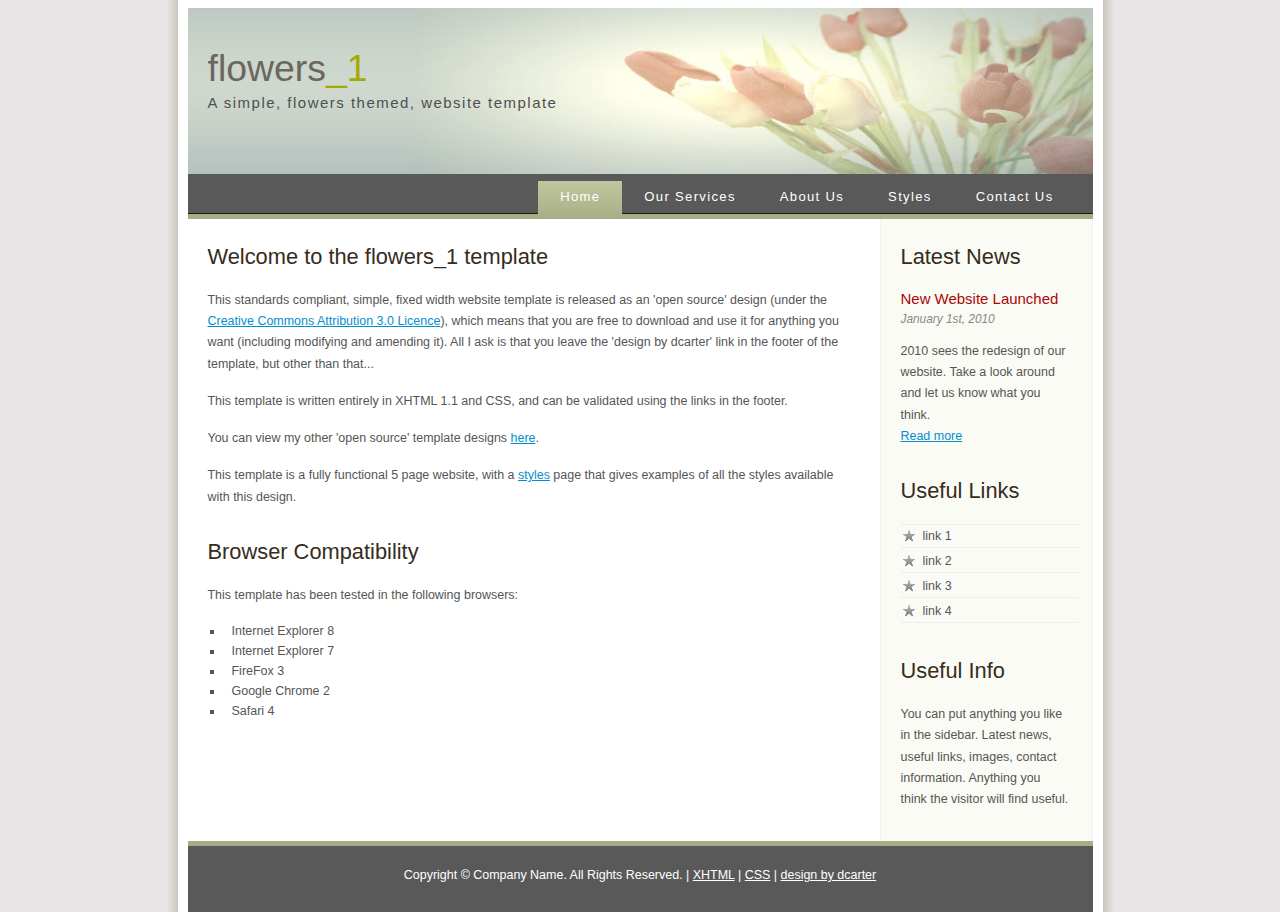
<file: public/flowers/index.html>
<!DOCTYPE html PUBLIC "-//W3C//DTD XHTML 1.1//EN" "http://www.w3.org/TR/xhtml11/DTD/xhtml11.dtd">
<html xmlns="http://www.w3.org/1999/xhtml" xml:lang="en">

<head>
  <title>flowers_1 template</title>
  <meta name="description" content="website description" />
  <meta name="keywords" content="website keywords, website keywords" />
  <meta http-equiv="content-type" content="text/html; charset=iso-8859-1" />
  <link rel="stylesheet" type="text/css" href="style/style.css" />
</head>

<body>
  <div id="main">
    <div id="links"></div>
    <div id="header">
      <div id="logo">
        <div id="logo_text">
          <!-- class="green", allows you to change the colour of the text - other classes are: "blue", "orange", "red", "purple" and "yellow" -->
          <h1>flowers<span class="green">_1</span></h1>
          <h2>A simple, flowers themed, website template</h2>
        </div>
      </div>
      <div id="menubar">
        <ul id="menu">
          <!-- put class="tab_selected" in the li tag for the selected page - to highlight which page you're on -->
          <li class="tab_selected"><a href="index.html">Home</a></li>
          <li><a href="our_services.html">Our Services</a></li>
          <li><a href="about_us.html">About Us</a></li>
          <li><a href="styles.html">Styles</a></li>
          <li><a href="contact.html">Contact Us</a></li>
        </ul>
      </div>
    </div>
    <div id="site_content">
      <div class="sidebar">
        <!-- insert your sidebar items here -->
        <h1>Latest News</h1>
        <h2>New Website Launched</h2>
        <h3>January 1st, 2010</h3>
        <p>2010 sees the redesign of our website. Take a look around and let us know what you think.<br /><a href="#">Read more</a></p>
        <h1>Useful Links</h1>
        <ul>
          <li><a href="#">link 1</a></li>
          <li><a href="#">link 2</a></li>
          <li><a href="#">link 3</a></li>
          <li><a href="#">link 4</a></li>
        </ul>
        <h1>Useful Info</h1>
        <p>You can put anything you like in the sidebar. Latest news, useful links, images, contact information. Anything you think the visitor will find useful.</p>
      </div>
      <div id="content">
        <!-- insert the page content here -->
        <h1>Welcome to the flowers_1 template</h1>
        <p>This standards compliant, simple, fixed width website template is released as an 'open source' design (under the <a href="http://creativecommons.org/licenses/by/3.0">Creative Commons Attribution 3.0 Licence</a>), which means that you are free to download and use it for anything you want (including modifying and amending it). All I ask is that you leave the 'design by dcarter' link in the footer of the template, but other than that...</p>
        <p>This template is written entirely in XHTML 1.1 and CSS, and can be validated using the links in the footer.</p>
        <p>You can view my other 'open source' template designs <a href="http://www.dcarter.co.uk/templates.html">here</a>.</p>
        <p>This template is a fully functional 5 page website, with a <a href="styles.html">styles</a> page that gives examples of all the styles available with this design.</p>
        <h1>Browser Compatibility</h1>
        <p>This template has been tested in the following browsers:</p>
        <ul>
          <li>Internet Explorer 8</li>
          <li>Internet Explorer 7</li>
          <li>FireFox 3</li>
          <li>Google Chrome 2</li>
          <li>Safari 4</li>
        </ul>
      </div>
    </div>
    <div id="footer">Copyright &copy; Company Name. All Rights Reserved. | <a href="http://validator.w3.org/check?uri=referer">XHTML</a> | <a href="http://jigsaw.w3.org/css-validator/check/referer">CSS</a> | <a href="http://www.dcarter.co.uk">design by dcarter</a></div>
  </div>
</body>
</html>
</file>
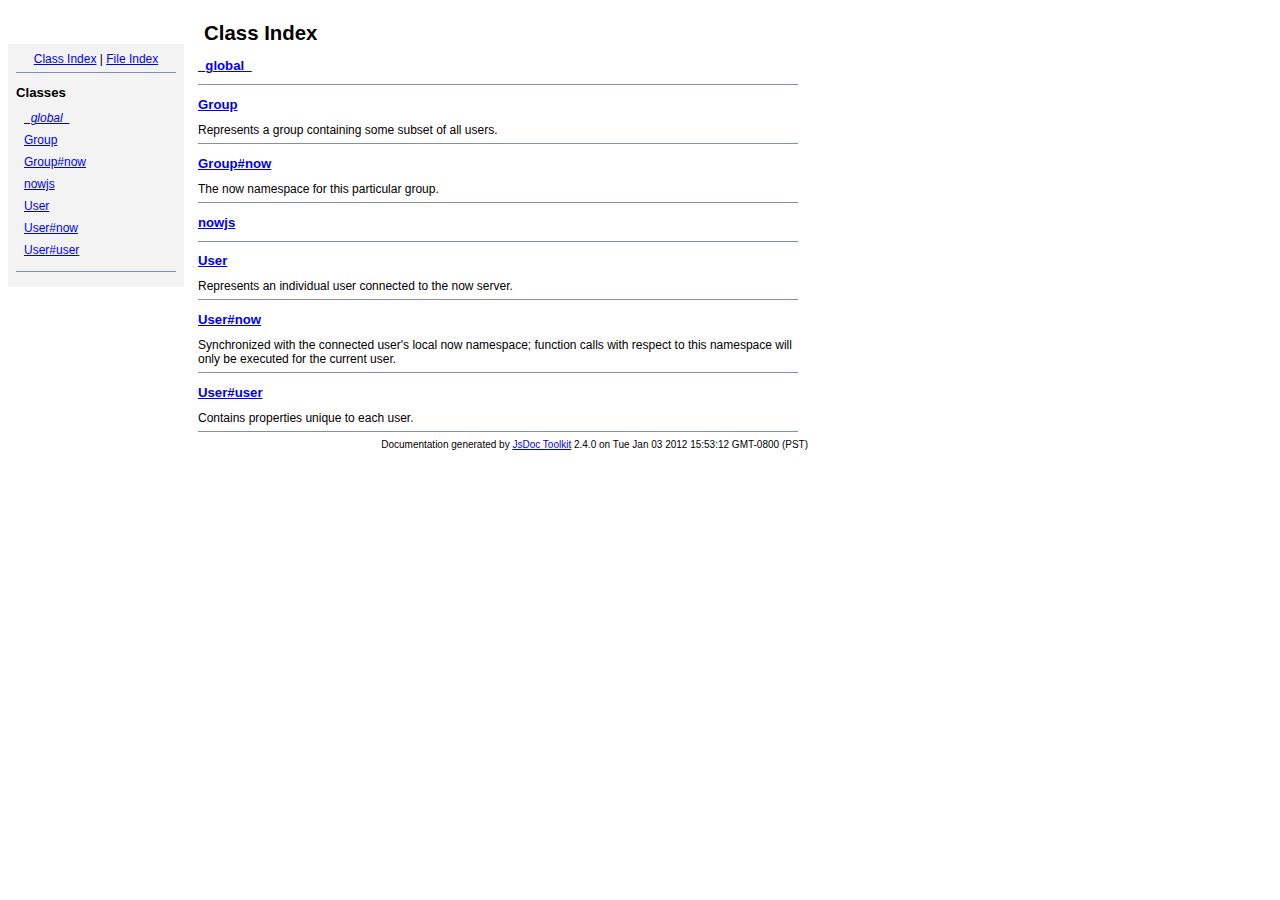
<file: node_modules/now/doc/jsdoc/index.html>
<!DOCTYPE html PUBLIC "-//W3C//DTD XHTML 1.0 Transitional//EN"
        "http://www.w3.org/TR/xhtml1/DTD/xhtml1-transitional.dtd">
<html xmlns="http://www.w3.org/1999/xhtml" xml:lang="en" lang="en">
	<head>
		<meta http-equiv="content-type" content="text/html; charset=utf-8" />
		
		<title>JsDoc Reference - Index</title>
		<meta name="generator" content="JsDoc Toolkit" />
		
		<style type="text/css">
		/* default.css */
body
{
	font: 12px "Lucida Grande", Tahoma, Arial, Helvetica, sans-serif;
	width: 800px;
}

.header
{
	clear: both;
	background-color: #ccc;
	padding: 8px;
}

h1
{
	font-size: 150%;
	font-weight: bold;
	padding: 0;
	margin: 1em 0 0 .3em;
}

hr
{
	border: none 0;
	border-top: 1px solid #7F8FB1;
	height: 1px;
}

pre.code
{
	display: block;
	padding: 8px;
	border: 1px dashed #ccc;
}

#index
{
	margin-top: 24px;
	float: left;
	width: 160px;
	position: absolute;
	left: 8px;
	background-color: #F3F3F3;
	padding: 8px;
}

#content
{
	margin-left: 190px;
	width: 600px;
}

.classList
{
	list-style-type: none;
	padding: 0;
	margin: 0 0 0 8px;
	font-family: arial, sans-serif;
	font-size: 1em;
	overflow: auto;
}

.classList li
{
	padding: 0;
	margin: 0 0 8px 0;
}

.summaryTable { width: 100%; }

h1.classTitle
{
	font-size:170%;
	line-height:130%;
}

h2 { font-size: 110%; }
caption, div.sectionTitle
{
	background-color: #7F8FB1;
	color: #fff;
	font-size:130%;
	text-align: left;
	padding: 2px 6px 2px 6px;
	border: 1px #7F8FB1 solid;
}

div.sectionTitle { margin-bottom: 8px; }
.summaryTable thead { display: none; }

.summaryTable td
{
	vertical-align: top;
	padding: 4px;
	border-bottom: 1px #7F8FB1 solid;
	border-right: 1px #7F8FB1 solid;
}

/*col#summaryAttributes {}*/
.summaryTable td.attributes
{
	border-left: 1px #7F8FB1 solid;
	width: 140px;
	text-align: right;
}

td.attributes, .fixedFont
{
	line-height: 15px;
	color: #002EBE;
	font-family: "Courier New",Courier,monospace;
	font-size: 13px;
}

.summaryTable td.nameDescription
{
	text-align: left;
	font-size: 13px;
	line-height: 15px;
}

.summaryTable td.nameDescription, .description
{
	line-height: 15px;
	padding: 4px;
	padding-left: 4px;
}

.summaryTable { margin-bottom: 8px; }

ul.inheritsList
{
	list-style: square;
	margin-left: 20px;
	padding-left: 0;
}

.detailList {
	margin-left: 20px; 
	line-height: 15px;
}
.detailList dt { margin-left: 20px; }

.detailList .heading
{
	font-weight: bold;
	padding-bottom: 6px;
	margin-left: 0;
}

.light, td.attributes, .light a:link, .light a:visited
{
	color: #777;
	font-style: italic;
}

.fineprint
{
	text-align: right;
	font-size: 10px;
}
		</style>
	</head>
	
	<body>
		<div id="header">
</div>
		
		<div id="index">
			<div align="center"><a href="index.html">Class Index</a>
| <a href="files.html">File Index</a></div>
<hr />
<h2>Classes</h2>
<ul class="classList">
	
	<li><i><a href="symbols/_global_.html">_global_</a></i></li>
	
	<li><a href="symbols/Group.html">Group</a></li>
	
	<li><a href="symbols/Group%23now.html">Group#now</a></li>
	
	<li><a href="symbols/nowjs.html">nowjs</a></li>
	
	<li><a href="symbols/User.html">User</a></li>
	
	<li><a href="symbols/User%23now.html">User#now</a></li>
	
	<li><a href="symbols/User%23user.html">User#user</a></li>
	
</ul>
<hr />
		</div>
		
		<div id="content">
			<h1 class="classTitle">Class Index</h1>
			
			
			<div>
				<h2><a href="symbols/_global_.html">_global_</a></h2>
				
			</div>
			<hr />
			
			<div>
				<h2><a href="symbols/Group.html">Group</a></h2>
				Represents a group containing some subset of all
     users.
			</div>
			<hr />
			
			<div>
				<h2><a href="symbols/Group%23now.html">Group#now</a></h2>
				The now namespace for this particular group.
			</div>
			<hr />
			
			<div>
				<h2><a href="symbols/nowjs.html">nowjs</a></h2>
				
			</div>
			<hr />
			
			<div>
				<h2><a href="symbols/User.html">User</a></h2>
				Represents an individual user connected to the now
server.
			</div>
			<hr />
			
			<div>
				<h2><a href="symbols/User%23now.html">User#now</a></h2>
				Synchronized with the connected user's local now
namespace; function calls with respect to this namespace will
only be executed for the current user.
			</div>
			<hr />
			
			<div>
				<h2><a href="symbols/User%23user.html">User#user</a></h2>
				Contains properties unique to each user.
			</div>
			<hr />
			
			
		</div>
		<div class="fineprint" style="clear:both">
			
			Documentation generated by <a href="http://code.google.com/p/jsdoc-toolkit/" target="_blankt">JsDoc Toolkit</a> 2.4.0 on Tue Jan 03 2012 15:53:12 GMT-0800 (PST)
		</div>
	</body>
</html>
</file>
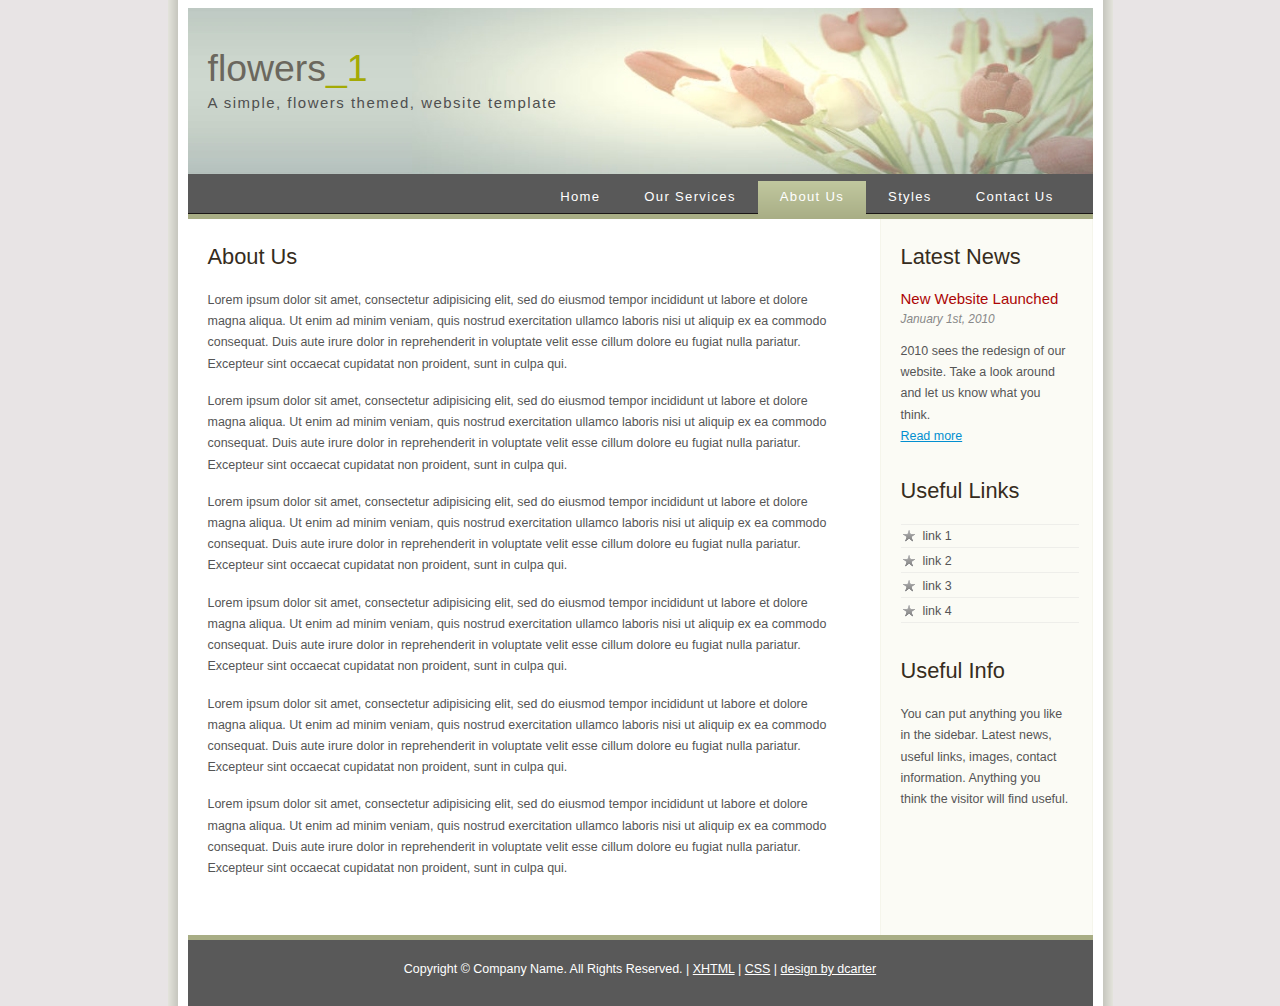
<file: public/flowers/about_us.html>
<!DOCTYPE html PUBLIC "-//W3C//DTD XHTML 1.1//EN" "http://www.w3.org/TR/xhtml11/DTD/xhtml11.dtd">
<html xmlns="http://www.w3.org/1999/xhtml" xml:lang="en">

<head>
  <title>flowers_1 template</title>
  <meta name="description" content="website description" />
  <meta name="keywords" content="website keywords, website keywords" />
  <meta http-equiv="content-type" content="text/html; charset=iso-8859-1" />
  <link rel="stylesheet" type="text/css" href="style/style.css" />
</head>

<body>
  <div id="main">
    <div id="links"></div>
    <div id="header">
      <div id="logo">
        <div id="logo_text">
          <!-- class="green", allows you to change the colour of the text - other classes are: "blue", "orange", "red", "purple" and "yellow" -->
          <h1>flowers<span class="green">_1</span></h1>
          <h2>A simple, flowers themed, website template</h2>
        </div>
      </div>
      <div id="menubar">
        <ul id="menu">
          <!-- put class="tab_selected" in the li tag for the selected page - to highlight which page you're on -->
          <li><a href="index.html">Home</a></li>
          <li><a href="our_services.html">Our Services</a></li>
          <li class="tab_selected"><a href="about_us.html">About Us</a></li>
          <li><a href="styles.html">Styles</a></li>
          <li><a href="contact.html">Contact Us</a></li>
        </ul>
      </div>
    </div>
    <div id="site_content">
      <div class="sidebar">
        <!-- insert your sidebar items here -->
        <h1>Latest News</h1>
        <h2>New Website Launched</h2>
        <h3>January 1st, 2010</h3>
        <p>2010 sees the redesign of our website. Take a look around and let us know what you think.<br /><a href="#">Read more</a></p>
        <h1>Useful Links</h1>
        <ul>
          <li><a href="#">link 1</a></li>
          <li><a href="#">link 2</a></li>
          <li><a href="#">link 3</a></li>
          <li><a href="#">link 4</a></li>
        </ul>
        <h1>Useful Info</h1>
        <p>You can put anything you like in the sidebar. Latest news, useful links, images, contact information. Anything you think the visitor will find useful.</p>
      </div>
      <div id="content">
        <!-- insert the page content here -->
        <h1>About Us</h1>
        <p>Lorem ipsum dolor sit amet, consectetur adipisicing elit, sed do eiusmod tempor incididunt ut labore et dolore magna aliqua. Ut enim ad minim veniam, quis nostrud exercitation ullamco laboris nisi ut aliquip ex ea commodo consequat. Duis aute irure dolor in reprehenderit in voluptate velit esse cillum dolore eu fugiat nulla pariatur. Excepteur sint occaecat cupidatat non proident, sunt in culpa qui.</p>
        <p>Lorem ipsum dolor sit amet, consectetur adipisicing elit, sed do eiusmod tempor incididunt ut labore et dolore magna aliqua. Ut enim ad minim veniam, quis nostrud exercitation ullamco laboris nisi ut aliquip ex ea commodo consequat. Duis aute irure dolor in reprehenderit in voluptate velit esse cillum dolore eu fugiat nulla pariatur. Excepteur sint occaecat cupidatat non proident, sunt in culpa qui.</p>
        <p>Lorem ipsum dolor sit amet, consectetur adipisicing elit, sed do eiusmod tempor incididunt ut labore et dolore magna aliqua. Ut enim ad minim veniam, quis nostrud exercitation ullamco laboris nisi ut aliquip ex ea commodo consequat. Duis aute irure dolor in reprehenderit in voluptate velit esse cillum dolore eu fugiat nulla pariatur. Excepteur sint occaecat cupidatat non proident, sunt in culpa qui.</p>
        <p>Lorem ipsum dolor sit amet, consectetur adipisicing elit, sed do eiusmod tempor incididunt ut labore et dolore magna aliqua. Ut enim ad minim veniam, quis nostrud exercitation ullamco laboris nisi ut aliquip ex ea commodo consequat. Duis aute irure dolor in reprehenderit in voluptate velit esse cillum dolore eu fugiat nulla pariatur. Excepteur sint occaecat cupidatat non proident, sunt in culpa qui.</p>
        <p>Lorem ipsum dolor sit amet, consectetur adipisicing elit, sed do eiusmod tempor incididunt ut labore et dolore magna aliqua. Ut enim ad minim veniam, quis nostrud exercitation ullamco laboris nisi ut aliquip ex ea commodo consequat. Duis aute irure dolor in reprehenderit in voluptate velit esse cillum dolore eu fugiat nulla pariatur. Excepteur sint occaecat cupidatat non proident, sunt in culpa qui.</p>
        <p>Lorem ipsum dolor sit amet, consectetur adipisicing elit, sed do eiusmod tempor incididunt ut labore et dolore magna aliqua. Ut enim ad minim veniam, quis nostrud exercitation ullamco laboris nisi ut aliquip ex ea commodo consequat. Duis aute irure dolor in reprehenderit in voluptate velit esse cillum dolore eu fugiat nulla pariatur. Excepteur sint occaecat cupidatat non proident, sunt in culpa qui.</p>
      </div>
    </div>
    <div id="footer">Copyright &copy; Company Name. All Rights Reserved. | <a href="http://validator.w3.org/check?uri=referer">XHTML</a> | <a href="http://jigsaw.w3.org/css-validator/check/referer">CSS</a> | <a href="http://www.dcarter.co.uk">design by dcarter</a></div>
  </div>
</body>
</html>
</file>
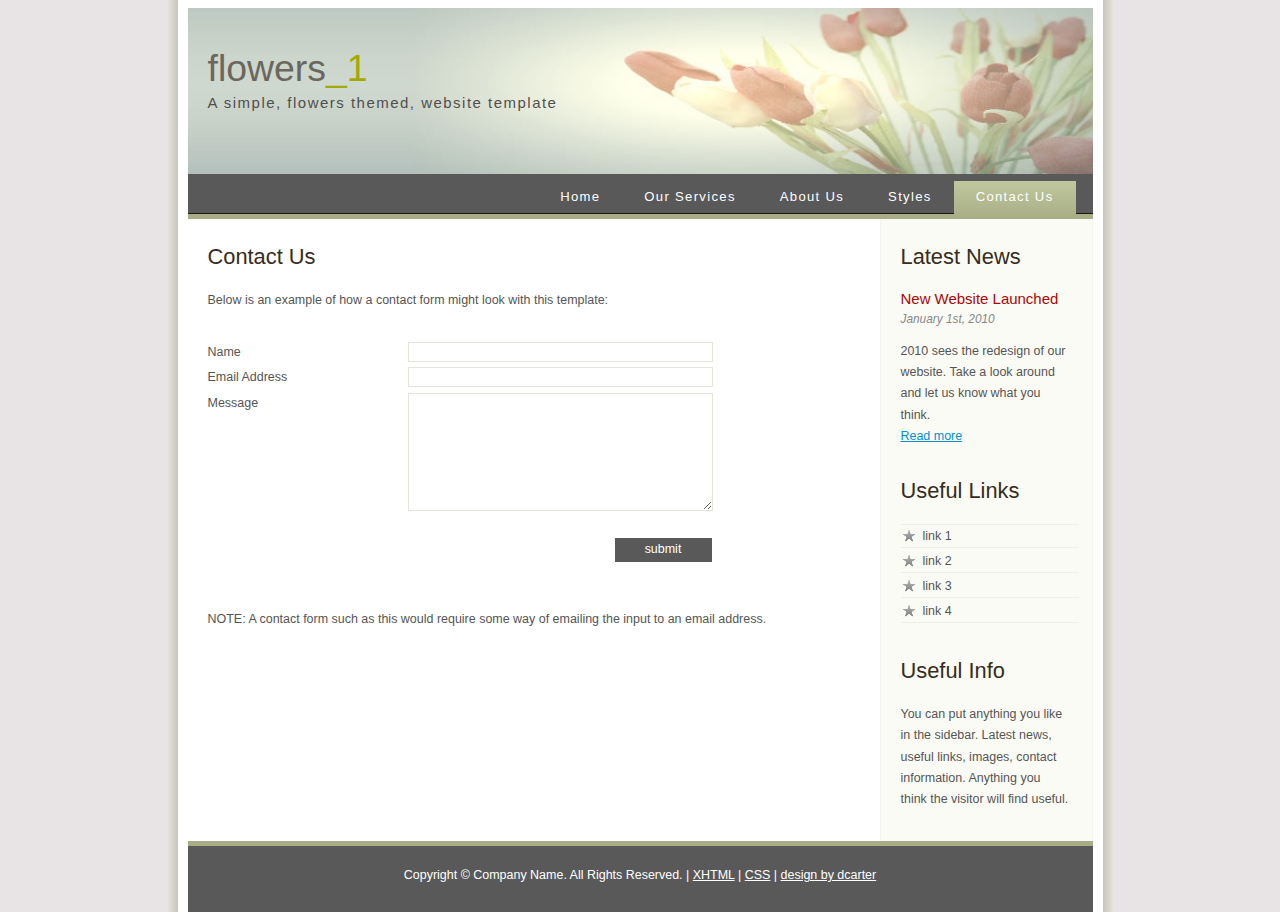
<file: public/flowers/contact.html>
<!DOCTYPE html PUBLIC "-//W3C//DTD XHTML 1.1//EN" "http://www.w3.org/TR/xhtml11/DTD/xhtml11.dtd">
<html xmlns="http://www.w3.org/1999/xhtml" xml:lang="en">

<head>
  <title>flowers_1 template</title>
  <meta name="description" content="website description" />
  <meta name="keywords" content="website keywords, website keywords" />
  <meta http-equiv="content-type" content="text/html; charset=iso-8859-1" />
  <link rel="stylesheet" type="text/css" href="style/style.css" />
</head>

<body>
  <div id="main">
    <div id="links"></div>
    <div id="header">
      <div id="logo">
        <div id="logo_text">
          <!-- class="green", allows you to change the colour of the text - other classes are: "blue", "orange", "red", "purple" and "yellow" -->
          <h1>flowers<span class="green">_1</span></h1>
          <h2>A simple, flowers themed, website template</h2>
        </div>
      </div>
      <div id="menubar">
        <ul id="menu">
          <!-- put class="tab_selected" in the li tag for the selected page - to highlight which page you're on -->
          <li><a href="index.html">Home</a></li>
          <li><a href="our_services.html">Our Services</a></li>
          <li><a href="about_us.html">About Us</a></li>
          <li><a href="styles.html">Styles</a></li>
          <li class="tab_selected"><a href="contact.html">Contact Us</a></li>
        </ul>
      </div>
    </div>
    <div id="site_content">
      <div class="sidebar">
        <!-- insert your sidebar items here -->
        <h1>Latest News</h1>
        <h2>New Website Launched</h2>
        <h3>January 1st, 2010</h3>
        <p>2010 sees the redesign of our website. Take a look around and let us know what you think.<br /><a href="#">Read more</a></p>
        <h1>Useful Links</h1>
        <ul>
          <li><a href="#">link 1</a></li>
          <li><a href="#">link 2</a></li>
          <li><a href="#">link 3</a></li>
          <li><a href="#">link 4</a></li>
        </ul>
        <h1>Useful Info</h1>
        <p>You can put anything you like in the sidebar. Latest news, useful links, images, contact information. Anything you think the visitor will find useful.</p>
      </div>
      <div id="content">
        <!-- insert the page content here -->
        <h1>Contact Us</h1>
        <p>Below is an example of how a contact form might look with this template:</p>
        <form action="" method="post">
          <div class="form_settings">
            <p><span>Name</span><input class="contact" type="text" name="your_name" value="" /></p>
            <p><span>Email Address</span><input class="contact" type="text" name="your_email" value="" /></p>
            <p><span>Message</span><textarea class="contact textarea" rows="8" cols="50" name="your_enquiry"></textarea></p>
            <p style="padding-top: 15px"><span>&nbsp;</span><input class="submit" type="submit" name="contact_submitted" value="submit" /></p>
          </div>
        </form>
        <p><br /><br />NOTE: A contact form such as this would require some way of emailing the input to an email address.</p>
      </div>
    </div>
    <div id="footer">Copyright &copy; Company Name. All Rights Reserved. | <a href="http://validator.w3.org/check?uri=referer">XHTML</a> | <a href="http://jigsaw.w3.org/css-validator/check/referer">CSS</a> | <a href="http://www.dcarter.co.uk">design by dcarter</a></div>
  </div>
</body>
</html>
</file>
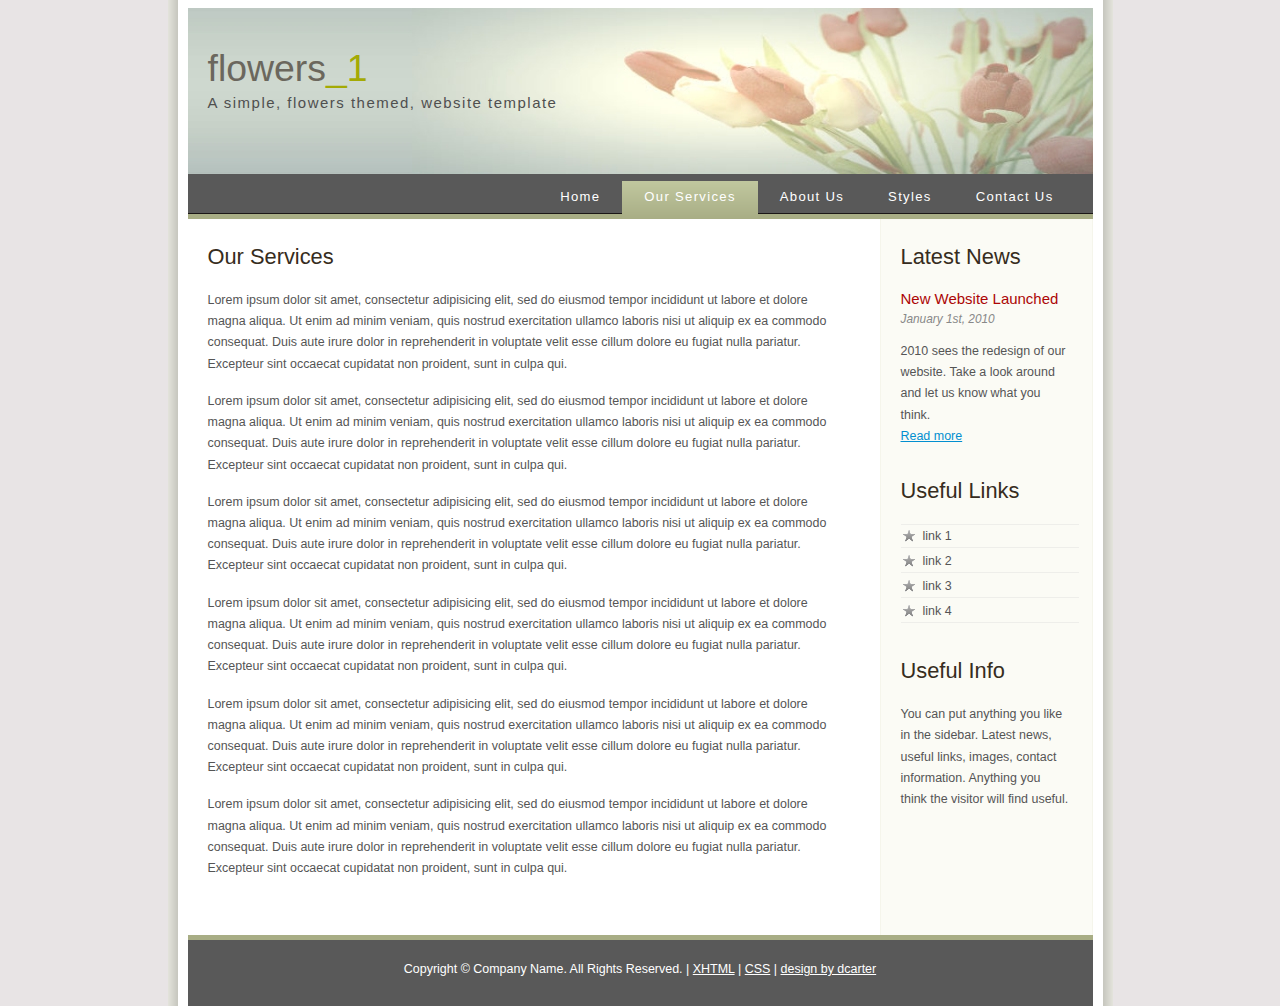
<file: public/flowers/our_services.html>
<!DOCTYPE html PUBLIC "-//W3C//DTD XHTML 1.1//EN" "http://www.w3.org/TR/xhtml11/DTD/xhtml11.dtd">
<html xmlns="http://www.w3.org/1999/xhtml" xml:lang="en">

<head>
  <title>flowers_1 template</title>
  <meta name="description" content="website description" />
  <meta name="keywords" content="website keywords, website keywords" />
  <meta http-equiv="content-type" content="text/html; charset=iso-8859-1" />
  <link rel="stylesheet" type="text/css" href="style/style.css" />
</head>

<body>
  <div id="main">
    <div id="links"></div>
    <div id="header">
      <div id="logo">
        <div id="logo_text">
          <!-- class="green", allows you to change the colour of the text - other classes are: "blue", "orange", "red", "purple" and "yellow" -->
          <h1>flowers<span class="green">_1</span></h1>
          <h2>A simple, flowers themed, website template</h2>
        </div>
      </div>
      <div id="menubar">
        <ul id="menu">
          <!-- put class="tab_selected" in the li tag for the selected page - to highlight which page you're on -->
          <li><a href="index.html">Home</a></li>
          <li class="tab_selected"><a href="our_services.html">Our Services</a></li>
          <li><a href="about_us.html">About Us</a></li>
          <li><a href="styles.html">Styles</a></li>
          <li><a href="contact.html">Contact Us</a></li>
        </ul>
      </div>
    </div>
    <div id="site_content">
      <div class="sidebar">
        <!-- insert your sidebar items here -->
        <h1>Latest News</h1>
        <h2>New Website Launched</h2>
        <h3>January 1st, 2010</h3>
        <p>2010 sees the redesign of our website. Take a look around and let us know what you think.<br /><a href="#">Read more</a></p>
        <h1>Useful Links</h1>
        <ul>
          <li><a href="#">link 1</a></li>
          <li><a href="#">link 2</a></li>
          <li><a href="#">link 3</a></li>
          <li><a href="#">link 4</a></li>
        </ul>
        <h1>Useful Info</h1>
        <p>You can put anything you like in the sidebar. Latest news, useful links, images, contact information. Anything you think the visitor will find useful.</p>
      </div>
      <div id="content">
        <!-- insert the page content here -->
        <h1>Our Services</h1>
        <p>Lorem ipsum dolor sit amet, consectetur adipisicing elit, sed do eiusmod tempor incididunt ut labore et dolore magna aliqua. Ut enim ad minim veniam, quis nostrud exercitation ullamco laboris nisi ut aliquip ex ea commodo consequat. Duis aute irure dolor in reprehenderit in voluptate velit esse cillum dolore eu fugiat nulla pariatur. Excepteur sint occaecat cupidatat non proident, sunt in culpa qui.</p>
        <p>Lorem ipsum dolor sit amet, consectetur adipisicing elit, sed do eiusmod tempor incididunt ut labore et dolore magna aliqua. Ut enim ad minim veniam, quis nostrud exercitation ullamco laboris nisi ut aliquip ex ea commodo consequat. Duis aute irure dolor in reprehenderit in voluptate velit esse cillum dolore eu fugiat nulla pariatur. Excepteur sint occaecat cupidatat non proident, sunt in culpa qui.</p>
        <p>Lorem ipsum dolor sit amet, consectetur adipisicing elit, sed do eiusmod tempor incididunt ut labore et dolore magna aliqua. Ut enim ad minim veniam, quis nostrud exercitation ullamco laboris nisi ut aliquip ex ea commodo consequat. Duis aute irure dolor in reprehenderit in voluptate velit esse cillum dolore eu fugiat nulla pariatur. Excepteur sint occaecat cupidatat non proident, sunt in culpa qui.</p>
        <p>Lorem ipsum dolor sit amet, consectetur adipisicing elit, sed do eiusmod tempor incididunt ut labore et dolore magna aliqua. Ut enim ad minim veniam, quis nostrud exercitation ullamco laboris nisi ut aliquip ex ea commodo consequat. Duis aute irure dolor in reprehenderit in voluptate velit esse cillum dolore eu fugiat nulla pariatur. Excepteur sint occaecat cupidatat non proident, sunt in culpa qui.</p>
        <p>Lorem ipsum dolor sit amet, consectetur adipisicing elit, sed do eiusmod tempor incididunt ut labore et dolore magna aliqua. Ut enim ad minim veniam, quis nostrud exercitation ullamco laboris nisi ut aliquip ex ea commodo consequat. Duis aute irure dolor in reprehenderit in voluptate velit esse cillum dolore eu fugiat nulla pariatur. Excepteur sint occaecat cupidatat non proident, sunt in culpa qui.</p>
        <p>Lorem ipsum dolor sit amet, consectetur adipisicing elit, sed do eiusmod tempor incididunt ut labore et dolore magna aliqua. Ut enim ad minim veniam, quis nostrud exercitation ullamco laboris nisi ut aliquip ex ea commodo consequat. Duis aute irure dolor in reprehenderit in voluptate velit esse cillum dolore eu fugiat nulla pariatur. Excepteur sint occaecat cupidatat non proident, sunt in culpa qui.</p>
      </div>
    </div>
    <div id="footer">Copyright &copy; Company Name. All Rights Reserved. | <a href="http://validator.w3.org/check?uri=referer">XHTML</a> | <a href="http://jigsaw.w3.org/css-validator/check/referer">CSS</a> | <a href="http://www.dcarter.co.uk">design by dcarter</a></div>
  </div>
</body>
</html>
</file>
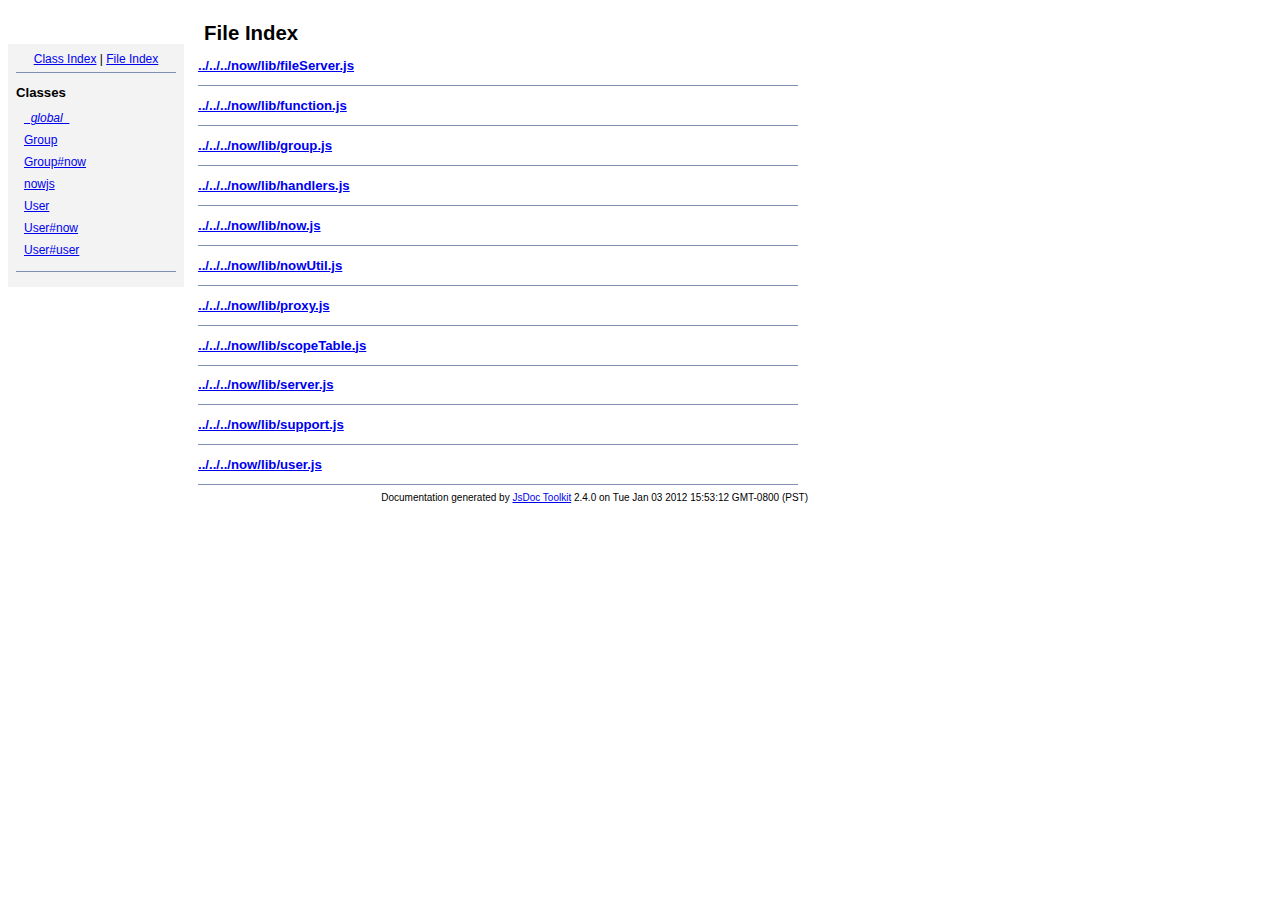
<file: node_modules/now/doc/jsdoc/files.html>
<!DOCTYPE html PUBLIC "-//W3C//DTD XHTML 1.0 Transitional//EN"
        "http://www.w3.org/TR/xhtml1/DTD/xhtml1-transitional.dtd">
<html xmlns="http://www.w3.org/1999/xhtml" xml:lang="en" lang="en">
	<head>
		<meta http-equiv="content-type" content="text/html; charset=utf-8" />
		
		<title>JsDoc Reference - File Index</title>
		<meta name="generator" content="JsDoc Toolkit" />
		
		<style type="text/css">
		/* default.css */
body
{
	font: 12px "Lucida Grande", Tahoma, Arial, Helvetica, sans-serif;
	width: 800px;
}

.header
{
	clear: both;
	background-color: #ccc;
	padding: 8px;
}

h1
{
	font-size: 150%;
	font-weight: bold;
	padding: 0;
	margin: 1em 0 0 .3em;
}

hr
{
	border: none 0;
	border-top: 1px solid #7F8FB1;
	height: 1px;
}

pre.code
{
	display: block;
	padding: 8px;
	border: 1px dashed #ccc;
}

#index
{
	margin-top: 24px;
	float: left;
	width: 160px;
	position: absolute;
	left: 8px;
	background-color: #F3F3F3;
	padding: 8px;
}

#content
{
	margin-left: 190px;
	width: 600px;
}

.classList
{
	list-style-type: none;
	padding: 0;
	margin: 0 0 0 8px;
	font-family: arial, sans-serif;
	font-size: 1em;
	overflow: auto;
}

.classList li
{
	padding: 0;
	margin: 0 0 8px 0;
}

.summaryTable { width: 100%; }

h1.classTitle
{
	font-size:170%;
	line-height:130%;
}

h2 { font-size: 110%; }
caption, div.sectionTitle
{
	background-color: #7F8FB1;
	color: #fff;
	font-size:130%;
	text-align: left;
	padding: 2px 6px 2px 6px;
	border: 1px #7F8FB1 solid;
}

div.sectionTitle { margin-bottom: 8px; }
.summaryTable thead { display: none; }

.summaryTable td
{
	vertical-align: top;
	padding: 4px;
	border-bottom: 1px #7F8FB1 solid;
	border-right: 1px #7F8FB1 solid;
}

/*col#summaryAttributes {}*/
.summaryTable td.attributes
{
	border-left: 1px #7F8FB1 solid;
	width: 140px;
	text-align: right;
}

td.attributes, .fixedFont
{
	line-height: 15px;
	color: #002EBE;
	font-family: "Courier New",Courier,monospace;
	font-size: 13px;
}

.summaryTable td.nameDescription
{
	text-align: left;
	font-size: 13px;
	line-height: 15px;
}

.summaryTable td.nameDescription, .description
{
	line-height: 15px;
	padding: 4px;
	padding-left: 4px;
}

.summaryTable { margin-bottom: 8px; }

ul.inheritsList
{
	list-style: square;
	margin-left: 20px;
	padding-left: 0;
}

.detailList {
	margin-left: 20px; 
	line-height: 15px;
}
.detailList dt { margin-left: 20px; }

.detailList .heading
{
	font-weight: bold;
	padding-bottom: 6px;
	margin-left: 0;
}

.light, td.attributes, .light a:link, .light a:visited
{
	color: #777;
	font-style: italic;
}

.fineprint
{
	text-align: right;
	font-size: 10px;
}
		</style>
	</head>
	
	<body>
		<div id="header">
</div>
		
		<div id="index">
			<div align="center"><a href="index.html">Class Index</a>
| <a href="files.html">File Index</a></div>
<hr />
<h2>Classes</h2>
<ul class="classList">
	
	<li><i><a href="symbols/_global_.html">_global_</a></i></li>
	
	<li><a href="symbols/Group.html">Group</a></li>
	
	<li><a href="symbols/Group%23now.html">Group#now</a></li>
	
	<li><a href="symbols/nowjs.html">nowjs</a></li>
	
	<li><a href="symbols/User.html">User</a></li>
	
	<li><a href="symbols/User%23now.html">User#now</a></li>
	
	<li><a href="symbols/User%23user.html">User#user</a></li>
	
</ul>
<hr />
		</div>
		
		<div id="content">
			<h1 class="classTitle">File Index</h1>
			
			
			<div>
				<h2><a href="symbols/src/now_lib_fileServer.js.html">../../../now/lib/fileServer.js</a></h2>
				
				<dl>
					
					
					
					
				</dl>
			</div>
			<hr />
			
			<div>
				<h2><a href="symbols/src/now_lib_function.js.html">../../../now/lib/function.js</a></h2>
				
				<dl>
					
					
					
					
				</dl>
			</div>
			<hr />
			
			<div>
				<h2><a href="symbols/src/now_lib_group.js.html">../../../now/lib/group.js</a></h2>
				
				<dl>
					
					
					
					
				</dl>
			</div>
			<hr />
			
			<div>
				<h2><a href="symbols/src/now_lib_handlers.js.html">../../../now/lib/handlers.js</a></h2>
				
				<dl>
					
					
					
					
				</dl>
			</div>
			<hr />
			
			<div>
				<h2><a href="symbols/src/now_lib_now.js.html">../../../now/lib/now.js</a></h2>
				
				<dl>
					
					
					
					
				</dl>
			</div>
			<hr />
			
			<div>
				<h2><a href="symbols/src/now_lib_nowUtil.js.html">../../../now/lib/nowUtil.js</a></h2>
				
				<dl>
					
					
					
					
				</dl>
			</div>
			<hr />
			
			<div>
				<h2><a href="symbols/src/now_lib_proxy.js.html">../../../now/lib/proxy.js</a></h2>
				
				<dl>
					
					
					
					
				</dl>
			</div>
			<hr />
			
			<div>
				<h2><a href="symbols/src/now_lib_scopeTable.js.html">../../../now/lib/scopeTable.js</a></h2>
				
				<dl>
					
					
					
					
				</dl>
			</div>
			<hr />
			
			<div>
				<h2><a href="symbols/src/now_lib_server.js.html">../../../now/lib/server.js</a></h2>
				
				<dl>
					
					
					
					
				</dl>
			</div>
			<hr />
			
			<div>
				<h2><a href="symbols/src/now_lib_support.js.html">../../../now/lib/support.js</a></h2>
				
				<dl>
					
					
					
					
				</dl>
			</div>
			<hr />
			
			<div>
				<h2><a href="symbols/src/now_lib_user.js.html">../../../now/lib/user.js</a></h2>
				
				<dl>
					
					
					
					
				</dl>
			</div>
			<hr />
			
			
		</div>
		<div class="fineprint" style="clear:both">
			
			Documentation generated by <a href="http://code.google.com/p/jsdoc-toolkit/" target="_blankt">JsDoc Toolkit</a> 2.4.0 on Tue Jan 03 2012 15:53:12 GMT-0800 (PST)
		</div>
	</body>
</html>
</file>
<file: public/flowers/style/style.css>
html
{ height: 100%;}

*
{ padding: 0;
  margin: 0;}

body
{ font: normal .78em arial, sans-serif;
  background: #E8E4E5;
  color: #555;}

p
{ padding: 0 0 16px 0;
  line-height: 1.7em;}

h1, h2, h3, h4, h5, h6 
{ color: #362C20;
  padding: 0 0 5px 0;}

h1, h4
{ font: normal 175% "lucida sans unicode", arial;
  margin: 0 0 15px 0;
  padding: 15px 20px 5px 0;}

h2, h5
{ color: #AC0606;
  padding: 0 0 5px 0;
  font: normal 120% arial;}

h3, h6
{ color: #888;
  font: italic 95% arial;
  padding: 0 0 15px 0;}

h4, h6
{ color: #B60000;}

h5
{ color: #362C20;}

img
{ border: 0;}

a, a:hover
{ outline: none;
  color: #028FD0;
  text-decoration: underline;}

a:hover
{ text-decoration: none;}

blockquote
{ margin: 20px 0 20px 0; 
  padding: 10px 20px 0 20px;
  border: 1px solid #E5E5DB;
  background: #F5F5F1;}

ul
{ margin: 2px 0 18px 16px;}

ul li
{ list-style-type: square;
  margin: 0 0 6px 0; 
  padding: 0 0 0 8px;}

ol
{ margin: 2px 0 0 24px;}

ol li
{ margin: 0 0 6px 0;}

#main, #header, #menubar, #site_content, #footer
{ margin-left: auto; 
  margin-right: auto;}

#main
{ width: 945px;
  background: #E2E2DA url(content.png) repeat-y;
  color: #555;} 

#header
{ background: #C9D3C8;
  color: #FFF;
  width: 905px;
  border-top: 8px solid #FFF;}

#logo
{ width: 905px;
  height: 166px;
  position: relative;
  background: #C9D3C8 url(logo.jpg) no-repeat right bottom;
  color: #FFF;}

#logo #logo_text 
{ position: absolute; 
  top: 10px;
  left: 0;}
  
#logo_text h1
{ font: normal 300% "century gothic", arial;
  padding: 29px 0 0 20px;
  margin: 0;
  text-transform: lowercase;
  color: #6B675D;
  background: transparent;}

#logo_text h2
{ font-size: 120%;
  margin: 0;
  padding: 4px 0 0 20px;
  color: #4F4F4F;
  background: transparent;
  text-transform: none;
  letter-spacing: 0.1em;}

#menubar
{ background: #C9D3C8 url(menu.png) repeat-x;
  width: 872px;
  height: 45px;
  padding: 0 17px 0 16px;} 

ul#menu
{ float: right; 
  margin: 0;}

ul#menu li
{ float: left;
  margin: 7px 0 0 0;
  padding: 0;
  list-style: none;}

ul#menu li a
{ letter-spacing: 0.1em;
  font-size: 105%;
  display: block; 
  float: left; 
  height: 25px;
  text-decoration: none; 
  padding: 8px 22px 5px 22px;
  text-align: center;
  background: transparent;
  color: #FFF;} 

ul#menu li.tab_selected, ul#menu li.tab_selected a:hover
{ background: url(menu_selected.png) repeat-x;
  color: #FFF;}

ul#menu li a:hover
{ background: transparent;
  color: #A8AD85;}

#site_content
{ overflow: hidden;} 

.sidebar
{ float: right;
  width: 168px;
  padding: 10px 34px 15px 15px;
  margin-right: 10px;}

.sidebar ul
{ border-top: 1px solid #EEEEEA;
  width: 178px; 
  padding-top: 4px; 
  margin: 4px 0 20px 0;}

.sidebar li
{ list-style: none; 
  padding: 0 0 4px 0; 
  border-bottom: 1px solid #EEEEEA;}

.sidebar li a, .sidebar li a:hover
{ text-decoration: none; 
  padding: 0 0 0 22px;
  display: block;
  background: transparent url(arrow.png) no-repeat left center;
  color: #555;
  border: 0;} 

.sidebar li a.selected, .sidebar li a:hover, .sidebar li a.selected:hover
{ background: transparent url(arrow_select.png) no-repeat left center;
  border: 0;
  color: #028FD0;} 

#content
{ text-align: left;
  width: 640px;
  float: left;
  padding: 10px 10px 40px 40px;}

#footer
{ width: 905px;
  height: 40px;
  padding: 22px 0 4px 0;
  text-align: center; 
  background: #595959;
  color: #FFF;
  border-top: 5px solid #A8AD85;}

#footer a, #footer a:hover
{ background: transparent;
  color: #FFF;}

.yellow
{ color: #F7C015;}

.blue
{ color: #05A4D1;}

.orange
{ color: #FF7A0F;}

.red
{ color: #C80500;}

.purple
{ color: #EB0FFF;}

.green
{ color: #A4AA04;}

.form_settings
{ margin: 15px 0 0 0;}

.form_settings p
{ padding: 0 0 4px 0;}

.form_settings span
{ float: left; 
  width: 200px; 
  text-align: left;}
  
.form_settings input, .form_settings textarea
{ padding: 2px; 
  width: 299px; 
  font: 100% arial; 
  border: 1px solid #E5E5DB; 
  background: #FFF; 
  color: #47433F;}
  
.form_settings .submit
{ font: 100% arial; 
  border: 1px solid; 
  width: 99px; 
  margin: 0 0 0 206px; 
  height: 26px;
  padding: 2px 0 3px 0;
  cursor: pointer; 
  background: #595959; 
  color: #FFF;}

.form_settings textarea, .form_settings select
{ font: 100% arial; 
  width: 299px;}

.form_settings select
{ width: 304px;}

.form_settings .checkbox
{ margin: 4px 0; 
  padding: 0; 
  width: 14px;
  border: 0;
  background: none;}

.separator
{ width: 100%;
  height: 0;
  border-top: 1px solid #D9D5CF;
  border-bottom: 1px solid #FFF;
  margin: 0 0 20px 0;}
  
table
{ margin: 10px 0 30px 0;}

table tr th, table tr td
{ text-align: left;
  background: #595959;
  color: #FFF;
  padding: 7px 4px;}
  
table tr td
{ background: #CCCCCC;
  color: #47433F;
  border-top: 1px solid #FFF;}
</file>
